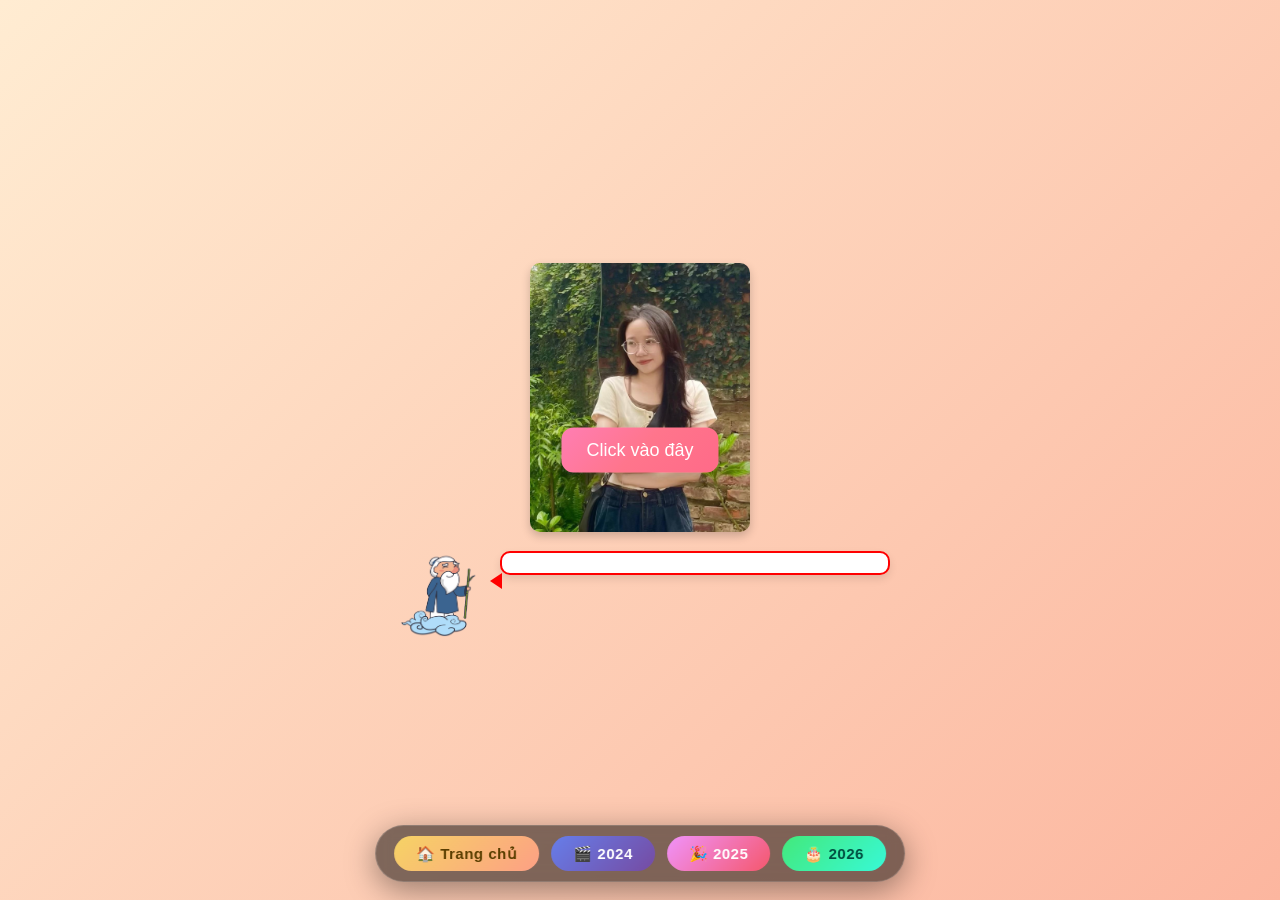
<file: 2025.html>
﻿<!DOCTYPE html>
<html lang="vi">
<head>
    <meta charset="UTF-8">
    <title>Happy Birth Day To Hien</title>
    <style>
        body {
            background: linear-gradient(135deg, #ffecd2, #fcb69f);
            font-family: Arial, sans-serif;
            margin: 0;
            height: 100vh;
            display: flex;
            justify-content: center;
            align-items: center;
            overflow: hidden;
        }

        .container {
            display: flex;
            flex-direction: column;
            align-items: center;
            gap: 15px;
            position: relative;
            z-index: 10;
            width: 95%;
            max-width: 500px;
        }

        .wish-image img {
            width: 100%;
            max-width: 220px;
            border-radius: 10px;
            box-shadow: 0 4px 10px rgba(0,0,0,0.2);
        }

        .dialogue {
            display: flex;
            align-items: flex-start;
            gap: 10px;
            width: 100%;
        }

        .buddha {
            width: 22%;
            max-width: 100px;
            flex-shrink: 0;
        }

        .speech-bubble {
            background: #fff;
            border: 2px solid red;
            border-radius: 10px;
            padding: 10px 15px;
            flex: 1;
            font-size: 16px;
            font-weight: bold;
            color: red;
            line-height: 1.4;
            box-shadow: 0 4px 8px rgba(0,0,0,0.1);
            display: flex;
            align-items: center;
            word-wrap: break-word;
            position: relative;
        }

            .speech-bubble::before {
                content: "";
                position: absolute;
                left: -12px;
                top: 20px;
                border-width: 8px 12px 8px 0;
                border-style: solid;
                border-color: transparent red transparent transparent;
            }

        .choices {
            display: flex;
            flex-wrap: wrap;
            justify-content: center;
            gap: 12px;
            margin-top: 15px;
        }

            .choices button {
                padding: 10px 20px;
                font-size: 15px;
                font-weight: bold;
                border: none;
                border-radius: 25px;
                background: linear-gradient(135deg, #ff7eb3, #ff758c, #ff6a88);
                color: white;
                cursor: pointer;
                transition: all 0.3s ease;
                box-shadow: 0 4px 12px rgba(0,0,0,0.2);
                flex: 1 1 40%;
                max-width: 180px;
            }

                .choices button:hover {
                    background: linear-gradient(135deg, #ff9a9e, #fecfef);
                    color: #333;
                    transform: translateY(-4px) scale(1.05);
                    box-shadow: 0 6px 16px rgba(0,0,0,0.3);
                }

        /* Hiệu ứng nhảy cho quà */
        .gift {
            animation: bounce 1s infinite;
        }

        @keyframes bounce {
            0%, 100% {
                transform: scale(1);
            }

            50% {
                transform: scale(1.1);
            }
        }

        /* Canvas pháo hoa */
        #fireworks {
            position: fixed;
            top: 0;
            left: 0;
            width: 100%;
            height: 100%;
            pointer-events: none;
            z-index: 1;
        }

        /* RewardDiv */
        .rewardDiv {
            display: flex;
            flex-direction: column;
            justify-content: center;
            align-items: center;
            height: 100vh;
            background: transparent;
            position: relative;
            z-index: 10;
            padding: 10px;
        }

            .rewardDiv .speech-bubble {
                background: white;
                border: 3px solid #ff4d6d;
                border-radius: 12px;
                padding: 12px 16px;
                width: 100%;
                max-width: 380px;
                font-size: 16px;
                color: #ff4d6d;
            }

        /* Nút bắt đầu */
        #startBtn {
            padding: 12px 25px;
            font-size: 18px;
            border-radius: 12px;
            cursor: pointer;
            background: linear-gradient(135deg, #ff7eb3, #ff758c, #ff6a88);
            color: white;
            border: none;
            box-shadow: 0 4px 12px rgba(0,0,0,0.2);
            position: absolute;
            top: 50%;
            left: 50%;
            transform: translate(-50%, -50%);
            z-index: 20;
        }

            #startBtn:hover {
                background: linear-gradient(135deg, #ff9a9e, #fecfef);
                color: #333;
            }

/* Responsive cho điện thoại nhỏ */
@media (max-width: 480px) {
    .container {
        width: 100%;
        max-width: 100%;  /* bỏ giới hạn 500px */
        padding: 15px;
    }

    .wish-image img {
        width: 100%;
        max-width: 320px; /* ảnh to hơn */
    }

    .buddha {
        width: 90px;  /* bụt lớn hơn */
    }

    .speech-bubble {
        font-size: 18px;
        padding: 14px 18px;
    }

    .choices {
        flex-direction: column; /* hiển thị dọc */
        gap: 15px;
        width: 100%;
    }

    .choices button {
        font-size: 18px;
        padding: 16px;
        width: 100%;  /* nút chiếm toàn màn hình ngang */
        max-width: none;
    }

    #startBtn {
        font-size: 22px;
        padding: 18px 36px;
        border-radius: 20px;
    }

    .rewardDiv img {
        width: 300px;
    }
}

        /* ===== Fixed navigation bar ===== */
        .nav-bar {
            position: fixed !important;
            bottom: 18px !important;
            left: 50% !important;
            transform: translateX(-50%) !important;
            display: flex !important;
            justify-content: center !important;
            align-items: center !important;
            gap: 12px !important;
            z-index: 99999 !important;
            background: rgba(0,0,0,0.5) !important;
            backdrop-filter: blur(8px) !important;
            -webkit-backdrop-filter: blur(8px) !important;
            padding: 10px 18px !important;
            border-radius: 60px !important;
            border: 1px solid rgba(255,255,255,0.15) !important;
            box-shadow: 0 8px 32px rgba(0,0,0,0.4) !important;
            width: auto !important;
            flex-wrap: wrap !important;
        }
        .nav-bar button {
            padding: 10px 22px !important;
            border: none !important;
            border-radius: 50px !important;
            font-size: 15px !important;
            font-weight: 700 !important;
            cursor: pointer !important;
            transition: all 0.3s ease !important;
            color: #fff !important;
            letter-spacing: 0.5px !important;
            display: inline-flex !important;
            align-items: center !important;
            gap: 6px !important;
            min-width: 72px !important;
            justify-content: center !important;
            line-height: 1;
        }
        .nav-bar button:hover {
            transform: translateY(-3px) scale(1.06) !important;
            box-shadow: 0 8px 24px rgba(0,0,0,0.3) !important;
        }
        .nav-bar .btn-home {
            background: linear-gradient(135deg, #f6d365, #fda085) !important;
            color: #5a3e00 !important;
        }
        .nav-bar .btn-2024 {
            background: linear-gradient(135deg, #667eea, #764ba2) !important;
        }
        .nav-bar .btn-2025 {
            background: linear-gradient(135deg, #f093fb, #f5576c) !important;
        }
        .nav-bar .btn-2026 {
            background: linear-gradient(135deg, #43e97b, #38f9d7) !important;
            color: #004d40 !important;
        }
        @media (max-width: 768px) {
            .nav-bar {
                padding: 8px 14px !important;
                gap: 8px !important;
                bottom: 12px !important;
                width: 94% !important;
                max-width: 500px !important;
            }
            .nav-bar button {
                padding: 8px 14px !important;
                font-size: 13px !important;
                min-width: 60px !important;
                flex: 1 !important;
            }
        }
    </style>
</head>
<body>
    <!-- Navigation bar -->
    <div class="nav-bar">
        <button class="btn-home" onclick="window.location.href='./index.html'">🏠 Trang chủ</button>
        <button class="btn-2024" onclick="window.location.href='./video.html'">🎬 2024</button>
        <button class="btn-2025" onclick="window.location.href='./2025.html'">🎉 2025</button>
        <button class="btn-2026" onclick="window.location.href='./2026.html'">🎂 2026</button>
    </div>
    <div class="container" id="mainContainer">
        <div class="wish-image">
            <img src="main.png" alt="Hình minh họa">
        </div>

        <div class="dialogue">
            <img src="but11.png" alt="Bụt" class="buddha">
            <div class="speech-bubble" id="speech"></div>
        </div>

        <div id="choices" class="choices" style="display: none;">
            <button onclick="choose('beauty')">Xinh đẹp</button>
            <button onclick="choose('rich')">Giàu có</button>
            <button onclick="choose('hony')">Người Yêu</button>
            <button onclick="choose('other')">Khác</button>
        </div>
    </div>

    <canvas id="fireworks"></canvas>
    <button id="startBtn">Click vào đây</button>

    <script>
        const speech = document.getElementById("speech");
        const choices = document.getElementById("choices");
        const container = document.getElementById("mainContainer");
        const startBtn = document.getElementById("startBtn");

        function speakText(text) {
            if ('speechSynthesis' in window) {
                const utter = new SpeechSynthesisUtterance(text);
                utter.lang = "vi-VN";
                utter.rate = 0.95;
                utter.pitch = 1;
                speechSynthesis.speak(utter);
            }
        }

        function typeWriter(text, i = 0, callback) {
            if (i < text.length) {
                speech.innerHTML = text.substring(0, i + 1);
                let delay = 40;
                if (text.charAt(i) === ",") delay = 200;
                if (text.charAt(i) === "." || text.charAt(i) === "!" || text.charAt(i) === "?") delay = 400;
                setTimeout(() => typeWriter(text, i + 1, callback), delay);
            } else if (callback) callback();
        }

        function startIntro() {
            const introText = "Ha Ha Ha Ha Ha, Hãy chọn quà mà con thích.";
            typeWriter(introText);
            speakText(introText);
            setTimeout(() => { choices.style.display = "flex"; }, 1000);
        }

        function choose(option) {
            if (option === "other") {
                container.style.display = "none";

                const rewardDiv = document.createElement("div");
                rewardDiv.className = "rewardDiv";
                rewardDiv.innerHTML = `
                            <div class="gift">
                                <img src="img/Qua.png" alt="Phần thưởng" style="width:500px; border-radius:15px; box-shadow:0 6px 20px rgba(0,0,0,0.25);">
                            </div>
                            <div class="dialogue" style="display:flex; align-items:flex-start; gap:15px; margin-top:20px;">
                                <img src="but22.png" alt="Bụt" class="buddha" style="width:120px; display:block;">
                                <div class="speech-bubble" id="speech2"></div>
                            </div>
                            <audio id="winSound" src="win.mp3"></audio>
                        `;
                document.body.appendChild(rewardDiv);

                const speech2 = document.getElementById("speech2");
                const winSound = document.getElementById("winSound");
                const rewardMessage = "Chúc mừng! Đây là quà của con";

                winSound.play().catch(err => console.log("Autoplay bị chặn:", err));
                speakText(rewardMessage);

                function typeWriterReward(text, i = 0) {
                    if (i < text.length) {
                        speech2.innerHTML = text.substring(0, i + 1);
                        let delay = 40;
                        if (text.charAt(i) === ",") delay = 200;
                        if (text.charAt(i) === "." || text.charAt(i) === "!" || text.charAt(i) === "?") delay = 400;
                        setTimeout(() => typeWriterReward(text, i + 1), delay);
                    }
                }
                typeWriterReward(rewardMessage, 0);

                startFireworks();
            } else {
                choices.style.display = "none";
                let msg = "";
                if (option === "beauty") msg = "Không thể chọn xinh đẹp vì cô đã quá xinh đẹp rồi.";
                if (option === "rich") msg = "Dạo này ít người cúng nên bụt không có tiền.";
                if (option === "hony") msg = "Chịu chịu chịu, đào đâu ra cho cô bây giờ.";

                typeWriter(msg);
                speakText(msg);
                setTimeout(() => { choices.style.display = "flex"; }, 2000);
            }
        }

        startBtn.addEventListener("click", () => {
            startBtn.style.display = "none";
            startIntro();
        });

        function startFireworks() {
            const canvas = document.getElementById("fireworks");
            const ctx = canvas.getContext("2d");
            canvas.width = window.innerWidth;
            canvas.height = window.innerHeight;

            const particles = [];

            function random(min, max) { return Math.random() * (max - min) + min; }

            function createFirework(x, y) {
                const count = 100;
                for (let i = 0; i < count; i++) {
                    particles.push({
                        x: x,
                        y: y,
                        vx: random(-5, 5),
                        vy: random(-5, 5),
                        alpha: 1,
                        color: `hsl(${random(0, 360)},100%,50%)`,
                        decay: random(0.01, 0.03)
                    });
                }
            }

            function animate() {
                ctx.fillStyle = "rgba(0,0,0,0.1)";
                ctx.fillRect(0, 0, canvas.width, canvas.height);
                for (let i = particles.length - 1; i >= 0; i--) {
                    const p = particles[i];
                    p.x += p.vx;
                    p.y += p.vy;
                    p.alpha -= p.decay;
                    if (p.alpha <= 0) { particles.splice(i, 1); continue; }
                    ctx.globalAlpha = p.alpha;
                    ctx.fillStyle = p.color;
                    ctx.beginPath();
                    ctx.arc(p.x, p.y, 2, 0, Math.PI * 2);
                    ctx.fill();
                }
                requestAnimationFrame(animate);
            }

            animate();

            setInterval(() => {
                const x = random(100, canvas.width - 100);
                const y = random(100, canvas.height / 2);
                createFirework(x, y);
            }, 500);
        }
    </script>
</body>
</html>
</file>
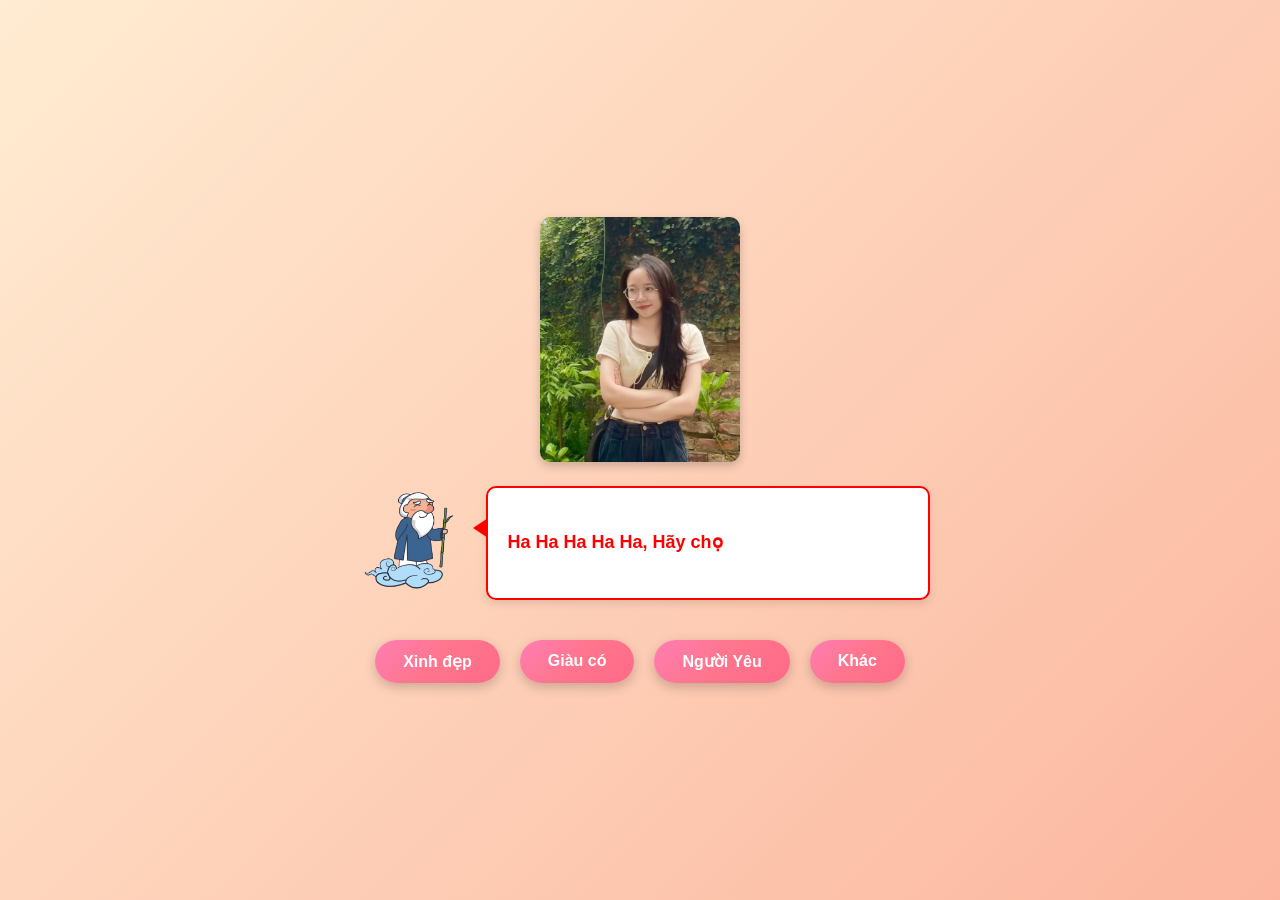
<file: 2025_1 - Copy.html>
﻿<!DOCTYPE html>
<html lang="vi">
<head>
    <meta charset="UTF-8">
    <title>Happy Birth Day To Hien</title>
    <style>
        body {
            background: linear-gradient(135deg, #ffecd2, #fcb69f);
            font-family: Arial, sans-serif;
            margin: 0;
            height: 100vh;
            display: flex;
            justify-content: center;
            align-items: center;
            overflow: hidden;
        }

        .container {
            display: flex;
            flex-direction: column;
            align-items: center;
            gap: 20px;
            position: relative;
            z-index: 10;
        }

        .wish-image img {
            width: 200px;
            border-radius: 10px;
            box-shadow: 0 4px 10px rgba(0,0,0,0.2);
        }

        .dialogue {
            display: flex;
            align-items: flex-start;
            gap: 15px;
        }

        .buddha {
            width: 120px;
            flex-shrink: 0;
            display: block;
        }

        .speech-bubble {
            background: #fff;
            border: 2px solid red;
            border-radius: 10px;
            padding: 15px 20px;
            width: 400px;
            min-height: 80px;
            font-size: 18px;
            font-weight: bold;
            color: red;
            line-height: 1.5;
            box-shadow: 0 4px 8px rgba(0,0,0,0.1);
            display: flex;
            align-items: center;
            word-wrap: break-word;
            position: relative;
        }

            .speech-bubble::before {
                content: "";
                position: absolute;
                left: -15px;
                top: 30px;
                border-width: 10px 15px 10px 0;
                border-style: solid;
                border-color: transparent red transparent transparent;
            }

        .choices {
            display: flex;
            justify-content: center;
            gap: 20px;
            margin-top: 20px;
        }

            .choices button {
                padding: 12px 28px;
                font-size: 16px;
                font-weight: bold;
                border: none;
                border-radius: 30px;
                background: linear-gradient(135deg, #ff7eb3, #ff758c, #ff6a88);
                color: white;
                cursor: pointer;
                transition: all 0.3s ease;
                box-shadow: 0 4px 12px rgba(0,0,0,0.2);
            }

                .choices button:hover {
                    background: linear-gradient(135deg, #ff9a9e, #fecfef);
                    color: #333;
                    transform: translateY(-4px) scale(1.05);
                    box-shadow: 0 6px 16px rgba(0,0,0,0.3);
                }

                .choices button:active {
                    transform: translateY(0) scale(0.98);
                    box-shadow: 0 2px 6px rgba(0,0,0,0.2);
                }

        /* Hiệu ứng nhảy cho quà */
        .gift {
            animation: bounce 1s infinite;
        }

        @keyframes bounce {
            0%, 100% {
                transform: scale(1);
            }

            50% {
                transform: scale(1.1);
            }
        }

        /* Canvas pháo hoa dưới tất cả */
        #fireworks {
            position: fixed;
            top: 0;
            left: 0;
            width: 100%;
            height: 100%;
            pointer-events: none;
            z-index: 1; /* dưới rewardDiv */
        }

        /* RewardDiv trong suốt */
        .rewardDiv {
            display: flex;
            flex-direction: column;
            justify-content: center;
            align-items: center;
            height: 100vh;
            background: transparent; /* trong suốt để nhìn thấy pháo hoa */
            position: relative;
            z-index: 10; /* trên canvas */
        }

            /* Speech bubble riêng có nền */
            .rewardDiv .speech-bubble {
                background: white;
                border: 3px solid #ff4d6d;
                border-radius: 12px;
                padding: 18px 24px;
                width: 380px;
                min-height: 100px;
                font-size: 18px;
                font-weight: bold;
                color: #ff4d6d;
                line-height: 1.5;
                box-shadow: 0 6px 14px rgba(0,0,0,0.15);
                display: flex;
                align-items: center;
                position: relative;
            }
    </style>
</head>
<body>
    <div class="container" id="mainContainer">
        <div class="wish-image">
            <img src="main.png" alt="Hình minh họa">
        </div>

        <div class="dialogue">
            <img src="but11.png" alt="Bụt" class="buddha">
            <div class="speech-bubble" id="speech"></div>
        </div>

        <div id="choices" class="choices" style="display: none;">
            <button onclick="choose('beauty')">Xinh đẹp</button>
            <button onclick="choose('rich')">Giàu có</button>
            <button onclick="choose('hony')">Người Yêu</button>
            <button onclick="choose('other')">Khác</button>
        </div>
    </div>

    <canvas id="fireworks"></canvas>

    <script>
        const speech = document.getElementById("speech");
        const choices = document.getElementById("choices");
        const container = document.getElementById("mainContainer");

        function speakText(text) {
            if ('speechSynthesis' in window) {
                const utter = new SpeechSynthesisUtterance(text);
                utter.lang = "vi-VN";
                utter.rate = 0.95;
                utter.pitch = 1;
                speechSynthesis.speak(utter);
            }
        }

        function typeWriter(text, i = 0, callback) {
            if (i < text.length) {
                speech.innerHTML = text.substring(0, i + 1);
                let delay = 40;
                if (text.charAt(i) === ",") delay = 200;
                if (text.charAt(i) === "." || text.charAt(i) === "!" || text.charAt(i) === "?") delay = 400;
                setTimeout(() => typeWriter(text, i + 1, callback), delay);
            } else if (callback) callback();
        }

        function startIntro() {
            typeWriter("Ha Ha Ha Ha Ha, Hãy chọn quà mà con thích.");
            speakText("Ha Ha Ha Ha Ha, Hãy chọn quà mà con thích.");
            setTimeout(() => { choices.style.display = "flex"; }, 1000);
        }

        function choose(option) {
            if (option === "other") {
                container.style.display = "none";

                const rewardDiv = document.createElement("div");
                rewardDiv.className = "rewardDiv";
                rewardDiv.innerHTML = `
                        <div class="gift">
                            <img src="img/Qua.png" alt="Phần thưởng" style="width:250px; border-radius:15px; box-shadow:0 6px 20px rgba(0,0,0,0.25);">
                        </div>
                        <div class="dialogue" style="display:flex; align-items:flex-start; gap:15px; margin-top:20px;">
                            <img src="but22.png" alt="Bụt" class="buddha" style="width:120px; display:block;">
                            <div class="speech-bubble" id="speech2"></div>
                        </div>
                        <audio id="winSound" src="win.mp3"></audio>
                    `;
                document.body.appendChild(rewardDiv);

                const speech2 = document.getElementById("speech2");
                const winSound = document.getElementById("winSound");
                const rewardMessage = "Chúc mừng! Đây là quà của con";

                winSound.play().catch(err => console.log("Autoplay bị chặn:", err));
                speakText(rewardMessage);

                function typeWriterReward(text, i = 0) {
                    if (i < text.length) {
                        speech2.innerHTML = text.substring(0, i + 1);
                        let delay = 40;
                        if (text.charAt(i) === ",") delay = 200;
                        if (text.charAt(i) === "." || text.charAt(i) === "!" || text.charAt(i) === "?") delay = 400;
                        setTimeout(() => typeWriterReward(text, i + 1), delay);
                    }
                }
                typeWriterReward(rewardMessage, 0);

                startFireworks();
            } else {
                choices.style.display = "none";
                let msg = "";
                if (option === "beauty") msg = "Không thể chọn xinh đẹp vì cô đã quá xinh đẹp rồi.";
                if (option === "rich") msg = "Dạo này ít người cúng nên bụt không có tiền.";
                if (option === "hony") msg = "Chịu chịu chịu, đào đâu ra cho cô bây giờ.";

                typeWriter(msg);
                speakText(msg);
                setTimeout(() => { choices.style.display = "flex"; }, 2000);
            }
        }

        window.onload = startIntro;

        function startFireworks() {
            const canvas = document.getElementById("fireworks");
            const ctx = canvas.getContext("2d");
            canvas.width = window.innerWidth;
            canvas.height = window.innerHeight;

            const particles = [];

            function random(min, max) { return Math.random() * (max - min) + min; }

            function createFirework(x, y) {
                const count = 100;
                for (let i = 0; i < count; i++) {
                    particles.push({
                        x: x,
                        y: y,
                        vx: random(-5, 5),
                        vy: random(-5, 5),
                        alpha: 1,
                        color: `hsl(${random(0, 360)},100%,50%)`,
                        decay: random(0.01, 0.03)
                    });
                }
            }

            function animate() {
                ctx.fillStyle = "rgba(0,0,0,0.1)";
                ctx.fillRect(0, 0, canvas.width, canvas.height);
                for (let i = particles.length - 1; i >= 0; i--) {
                    const p = particles[i];
                    p.x += p.vx;
                    p.y += p.vy;
                    p.alpha -= p.decay;
                    if (p.alpha <= 0) { particles.splice(i, 1); continue; }
                    ctx.globalAlpha = p.alpha;
                    ctx.fillStyle = p.color;
                    ctx.beginPath();
                    ctx.arc(p.x, p.y, 2, 0, Math.PI * 2);
                    ctx.fill();
                }
                requestAnimationFrame(animate);
            }

            animate();

            setInterval(() => {
                const x = random(100, canvas.width - 100);
                const y = random(100, canvas.height / 2);
                createFirework(x, y);
            }, 500);
        }
    </script>
</body>
</html>
</file>
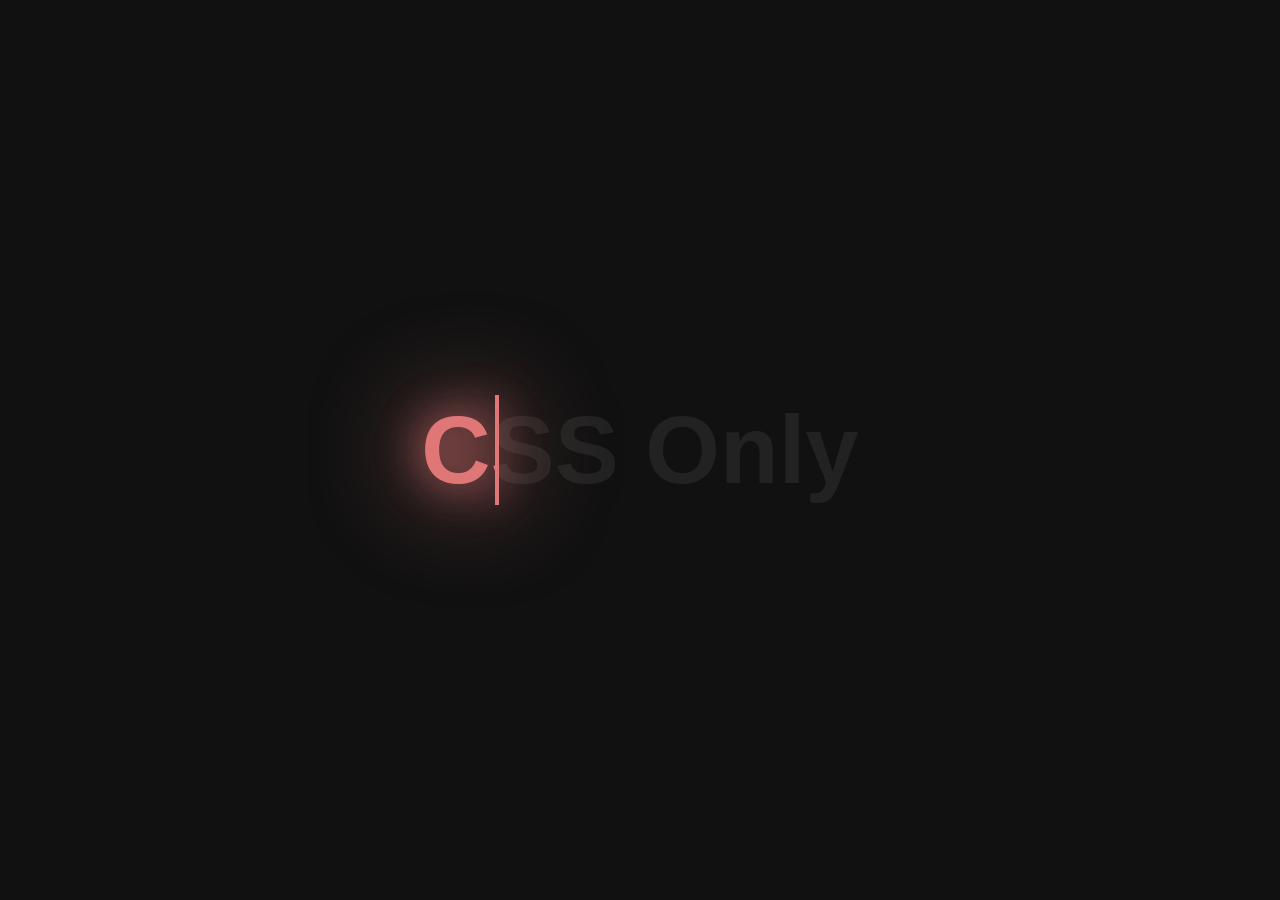
<file: cssText.html>
<!DOCTYPE html>
<html lang="en">
<head>
    <meta charset="UTF-8">
    <meta name="viewport" content="width=device-width, initial-scale=1.0">
    <link rel="stylesheet" href="css/cssText.css">
    <title>Document</title>
</head>
<body>
    <h2 data-text="&nbsp;CSS Only&nbsp;">&nbsp;CSS Only&nbsp;</h2>
</body>
</html>
</file>
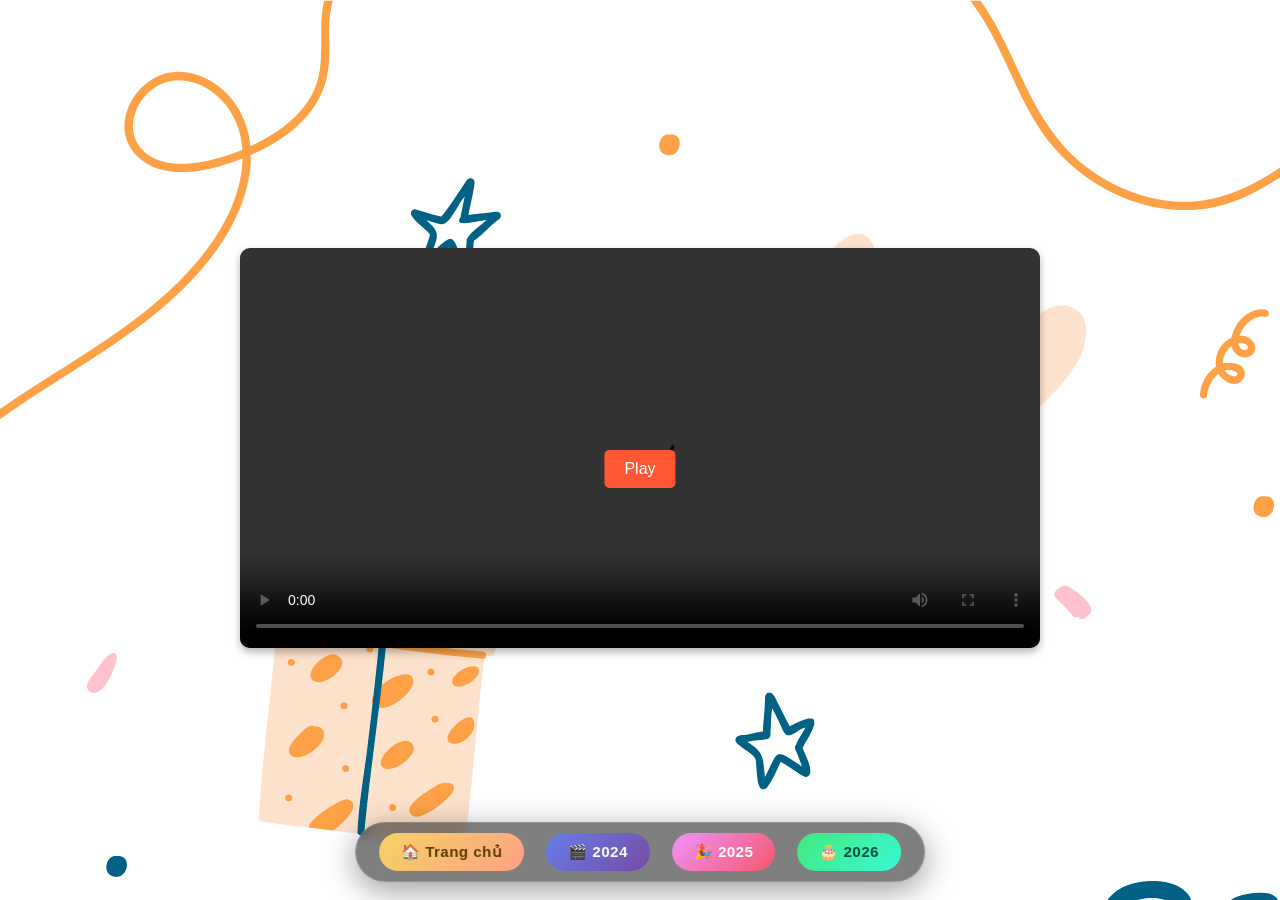
<file: video.html>
<!DOCTYPE html>
<html lang="en">
<head>
    <meta charset="UTF-8">
    <meta name="viewport" content="width=device-width, initial-scale=1.0">
    <title>Video Display</title>
    <style>
        body {
            background-image: url("./img/background.jpg") ;
            background-repeat: no-repeat;
            background-origin: content-box;
            display: flex;
            justify-content: center;
            align-items: center;
            height: 100vh;
            margin: 0;
            background-color: #333;
            font-family: Arial, sans-serif;
        }

        .video-container {
            
            position: relative;
            width: 80%;
            max-width: 800px;
        }

        video {
            width: 100%;
            height: auto;
            border-radius: 10px;
            box-shadow: 0 4px 8px rgba(0, 0, 0, 0.3);
        }

        .controls {
            display: flex;
            justify-content: center;
            margin-top: 10px;
        }

        button {
            background-color: #ff5733;
            border: none;
            color: white;
            padding: 10px 20px;
            margin: 0 5px;
            border-radius: 5px;
            cursor: pointer;
            font-size: 16px;
        }

        button:hover {
            background-color: #c70039;
        }
        /* ===== Fixed navigation bar ===== */
        .nav-bar {
            position: fixed !important;
            bottom: 18px !important;
            left: 50% !important;
            transform: translateX(-50%) !important;
            display: flex !important;
            justify-content: center !important;
            align-items: center !important;
            gap: 12px !important;
            z-index: 99999 !important;
            background: rgba(0,0,0,0.5) !important;
            backdrop-filter: blur(8px) !important;
            -webkit-backdrop-filter: blur(8px) !important;
            padding: 10px 18px !important;
            border-radius: 60px !important;
            border: 1px solid rgba(255,255,255,0.15) !important;
            box-shadow: 0 8px 32px rgba(0,0,0,0.4) !important;
            width: auto !important;
            flex-wrap: wrap !important;
        }
        .nav-bar button {
            padding: 10px 22px !important;
            border: none !important;
            border-radius: 50px !important;
            font-size: 15px !important;
            font-weight: 700 !important;
            cursor: pointer !important;
            transition: all 0.3s ease !important;
            color: #fff !important;
            letter-spacing: 0.5px !important;
            display: inline-flex !important;
            align-items: center !important;
            gap: 6px !important;
            min-width: 72px !important;
            justify-content: center !important;
        }
        .nav-bar button:hover {
            transform: translateY(-3px) scale(1.06) !important;
            box-shadow: 0 8px 24px rgba(0,0,0,0.3) !important;
        }
        .nav-bar .btn-2024 {
            background: linear-gradient(135deg, #667eea, #764ba2) !important;
        }
        .nav-bar .btn-2025 {
            background: linear-gradient(135deg, #f093fb, #f5576c) !important;
        }
        .nav-bar .btn-2026 {
            background: linear-gradient(135deg, #43e97b, #38f9d7) !important;
            color: #004d40 !important;
        }
        .nav-bar .btn-home {
            background: linear-gradient(135deg, #f6d365, #fda085) !important;
            color: #5a3e00 !important;
        }
        @media (max-width: 768px) {
            .nav-bar {
                padding: 8px 14px !important;
                gap: 8px !important;
                bottom: 12px !important;
                width: 94% !important;
                max-width: 500px !important;
            }
            .nav-bar button {
                padding: 8px 14px !important;
                font-size: 13px !important;
                min-width: 60px !important;
                flex: 1 !important;
            }
        }
    </style>
</head>
<body>
    <!-- Navigation bar -->
    <div class="nav-bar">
        <button class="btn-home" onclick="window.location.href='./index.html'">🏠 Trang chủ</button>
        <button class="btn-2024" onclick="window.location.href='./video.html'">🎬 2024</button>
        <button class="btn-2025" onclick="window.location.href='./2025.html'">🎉 2025</button>
        <button class="btn-2026" onclick="window.location.href='./2026.html'">🎂 2026</button>
    </div>
    <div class="video-container" style="flex: 2;">
        <div class="controls" id = "top" style="padding-bottom: 10px;">
            <img style="width: 20%;" src="./img/Cat_dance.gif" alt="My cool gif">
            <img style="width: 20%;" src="./img/Cat_dance.gif" alt="My cool gif">
            <img style="width: 20%;" src="./img/Cat_dance.gif" alt="My cool gif">
            <img style="width: 20%;" src="./img/Cat_dance.gif" alt="My cool gif">
            <img style="width: 20%;" src="./img/Cat_dance.gif" alt="My cool gif">
            
        </div>
       
        <video id="video" controls>
                <!--<div style="padding:56.25% 0 0 0;position:relative;"><iframe src="https://player.vimeo.com/video/1011118327?badge=0&amp;autopause=0&amp;player_id=0&amp;app_id=58479" frameborder="0" allow="autoplay; fullscreen; picture-in-picture; clipboard-write" style="position:absolute;top:0;left:0;width:100%;height:100%;" title="Happy Birthday"></iframe></div><script src="https://player.vimeo.com/api/player.js"></script>-->
                <source src="https://www.dropbox.com/scl/fi/5twet57sjufs2t39j8f14/Happy-Birthday.mp4?rlkey=qixl4zflo8k321a4z7pde3413&st=c2glq68y&raw=1" type="video/mp4"> 
                Your browser does not support the video tag.
            </video>
            
            <div class="zzz" id ="xxx" style="z-index: 1000; position: fixed;
            top: 0;
            right: 0;
            bottom: 0;
            left: 0;
            overflow: auto;
            margin: 0;
        ">
                <button id="playPauseBtn" style="position: relative; top: 50%; left: 50%; transform: translateX(-50%);margin: 0;">Play</button>
            </div>
            
            
        <div class="controls" id="bottom">
            
            <button id="muteBtn" style="display: none;">Mute</button>
            <img style="width: 20%;" src="./img/Cat_dance.gif" alt="My cool gif">
            <img style="width: 20%;" src="./img/Cat_dance.gif" alt="My cool gif">
            <img style="width: 20%;" src="./img/Cat_dance.gif" alt="My cool gif">
            <img style="width: 20%;" src="./img/Cat_dance.gif" alt="My cool gif">
            <img style="width: 20%;" src="./img/Cat_dance.gif" alt="My cool gif">
           
        </div>
    </div>
    <script>
        document.addEventListener('DOMContentLoaded', function() {
            const video = document.getElementById('video');
            const playPauseBtn = document.getElementById('playPauseBtn');
            const xxx = document.getElementById('xxx');
            const muteBtn = document.getElementById('muteBtn');
            const bot = document.getElementById('bottom');
            const top = document.getElementById('top');
            bot.style.display = "none";
            top.style.display = "none";
            // Tạo hàm xử lý phát/tạm dừng video
            function togglePlayPause() {
                if (video.paused) {
                    video.play();
                    playPauseBtn.textContent = 'Pause';
                    playPauseBtn.style.display = "none";
                    bot.style.display = "flex";
                    top.style.display = "flex";
                } else {
                    video.pause();
                    playPauseBtn.textContent = 'Play';
                }
            }
              // Thêm sự kiện click cho video
            video.addEventListener('click', togglePlayPause);
            playPauseBtn.addEventListener('click', function() {
                if (video.paused) {
                    video.play();
                    playPauseBtn.textContent = 'Pause';
                    playPauseBtn.style.display = "none";
                    xxx.style.display = "none";
                    bot.style.display = "flex";
                    top.style.display = "flex";
                } else {
                    video.pause();
                    playPauseBtn.textContent = 'Play';
                }
            });

            muteBtn.addEventListener('click', function() {
                video.muted = !video.muted;
                muteBtn.textContent = video.muted ? 'Unmute' : 'Mute';
            });
        });
        
    </script>
</body>
</html>
</file>
<file: css/cssText.css>
@import url('https://fonts.googleapis.com/css2?family=Nunito:wght@400;600;700&display=swap');
*{
    font-family: 'Poppins', sans-serif;
    margin: 0;
    box-sizing: border-box;
}
body{
    display: flex;
    justify-content: center;
    align-items: center;
    min-height: 100vh;
    background: #111;
}
h2{
    position: relative;
    font-size: 6em;
    color: #222;
}
h2::before{
    content: attr(data-text);
    position: absolute;
    color: #e07777;
    width: 100px;
    overflow: hidden;
    white-space: nowrap;
    border-right: 4px solid #e07777;
    animation: animate 8s linear infinite;
    filter: drop-shadow(0 0 20px #e07777) drop-shadow(0 0 50px #e07777);
}

@keyframes animate {
    0%,10%,100%{
        width: 0;
    }
    70%,90%{
        width: 100%;
    }
}
</file>
